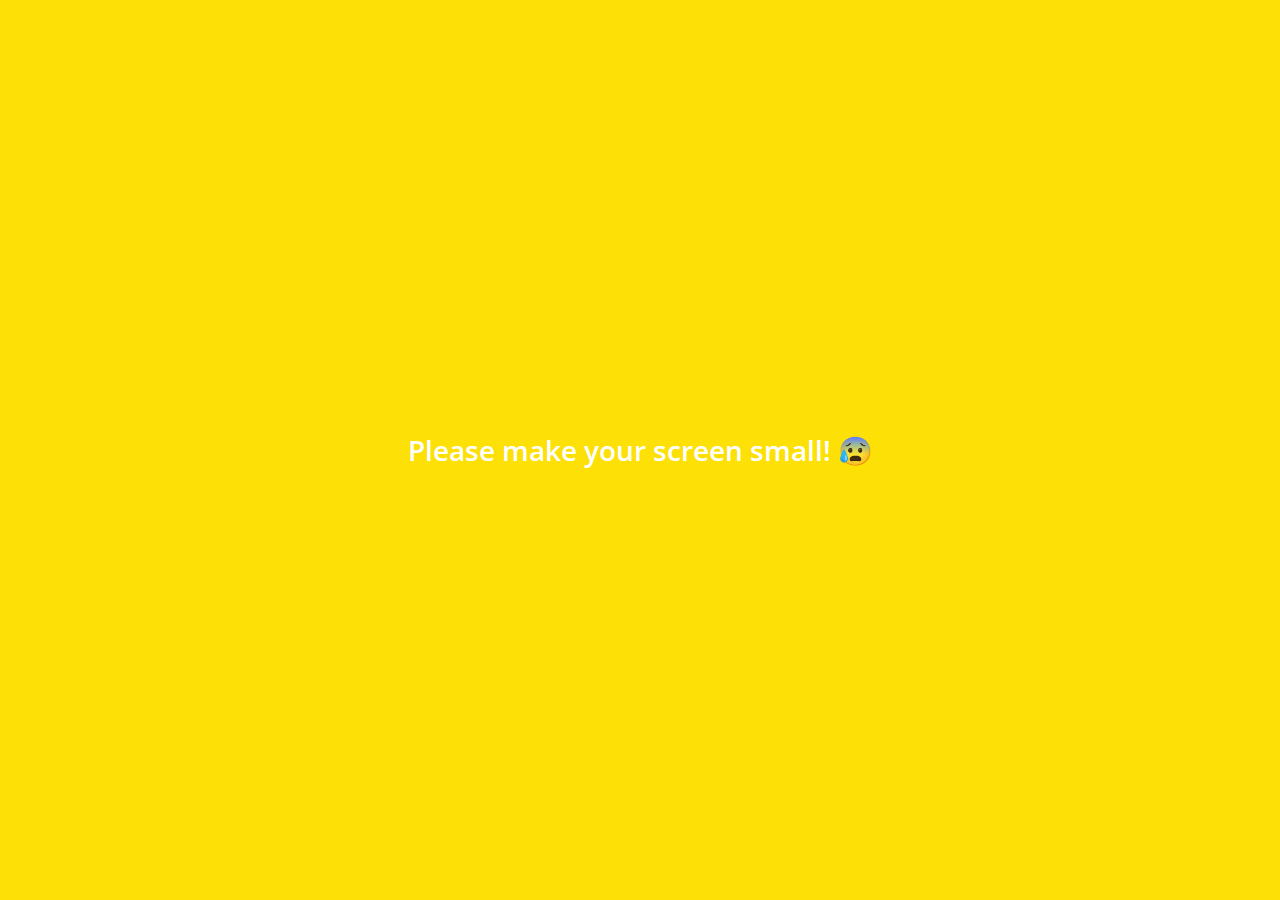
<file: index.html>
<!DOCTYPE html>
<html lang="en">
  <head>
    <meta charset="UTF-8" />
    <meta name="viewport" content="width=device-width, initial-scale=1.0" />
    <meta http-equiv="X-UA-Compatible" content="ie=edge" />
    <link
      rel="stylesheet"
      href="https://use.fontawesome.com/releases/v5.8.2/css/all.css"
      integrity="sha384-oS3vJWv+0UjzBfQzYUhtDYW+Pj2yciDJxpsK1OYPAYjqT085Qq/1cq5FLXAZQ7Ay"
      crossorigin="anonymous"
    />
    <link rel="stylesheet" href="css/style.css" />
    <title>Chats | Kakao Clone</title>
  </head>
  <body>
    <div class="status-bar">
      <div class="status-bar__column">
        <span class="status-bar__clock">13:54</span>
      </div>
      <div class="status-bar__column">
        <i class="fas fa-clock"></i>
        <i class="fas fa-volume-mute"></i>
        <i class="fas fa-wifi"></i>
        <span class="status-bar__battery-level">100%</span>
        <i class="fas fa-battery-full"></i>
      </div>
    </div>
    <header class="header">
      <div class="header__header-column">
        <h1 class="header__title">Chats</h1>
      </div>
      <div class="header__header-column">
        <span class="header__icon">
          <i class="fas fa-search"></i>
        </span>
        <span class="header__icon">
          <i class="far fa-comment"></i>
        </span>
        <span class="header__icon">
          <i class="fas fa-cog"></i>
        </span>
      </div>
    </header>
    <main class="chats">
      <ul class="chats__list">
        <li class="chats_chat chat">
          <a href="chat.html">
            <div class="chats__chat friend ">
              <div class="friend__column">
                <img
                  src="images/bear.png"
                  alt=""
                  class="m-avatar friend__avatar"
                />
                <div class="friend__content">
                  <span class="friend__name">
                    Hun
                  </span>
                  <span class="friend__bottom-text">
                    (Photo)
                  </span>
                </div>
              </div>
              <div class="friend__column">
                <span class="chat__timestamp">
                  May 25
                </span>
              </div>
            </div>
          </a>
        </li>
      </ul>
    </main>
    <nav class="nav">
      <ul class="nav__list">
        <li class="nav__list-item">
          <a href="friends.html" class="nav__list-link">
            <i class="far fa-user"></i>
          </a>
        </li>
        <li class="nav__list-item">
          <a href="index.html" class="nav__list-link">
            <div class="nav__badge">8</div>
            <i class="fas fa-comment"></i>
          </a>
        </li>
        <li class="nav__list-item">
          <a href="find.html" class="nav__list-link">
            <i class="fas fa-search"></i>
          </a>
        </li>
        <li class="nav__list-item">
          <a href="more.html" class="nav__list-link">
            <i class="fas fa-ellipsis-h"></i>
          </a>
        </li>
      </ul>
    </nav>
    <div class="bigScreen">
      <span class="bigScreen__text">Please make your screen small! 😰</span>
    </div>
  </body>
</html>
</file>
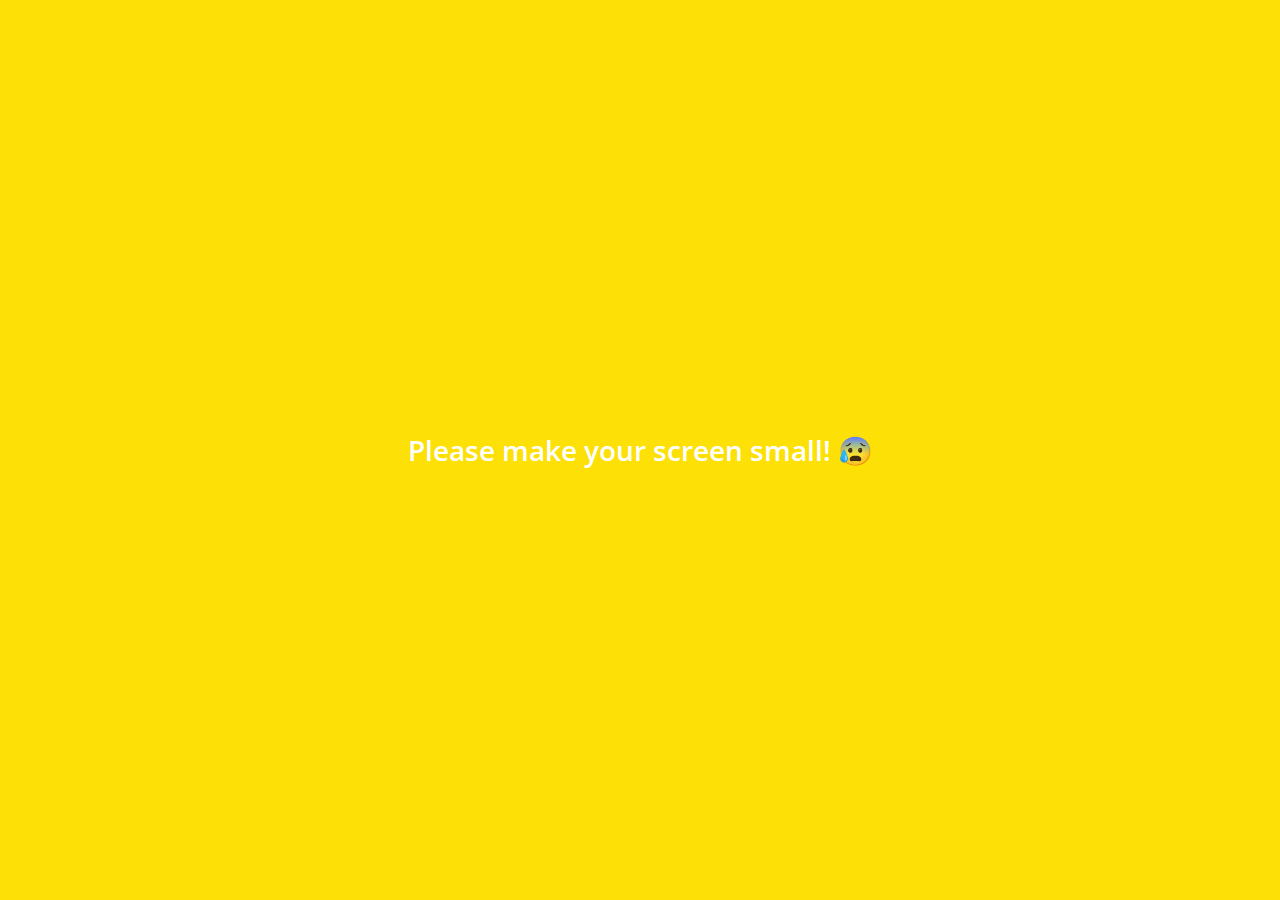
<file: chat.html>
<!DOCTYPE html>
<html lang="en">
  <head>
    <meta charset="UTF-8" />
    <meta name="viewport" content="width=device-width, initial-scale=1.0" />
    <meta http-equiv="X-UA-Compatible" content="ie=edge" />
    <link
      rel="stylesheet"
      href="https://use.fontawesome.com/releases/v5.8.2/css/all.css"
      integrity="sha384-oS3vJWv+0UjzBfQzYUhtDYW+Pj2yciDJxpsK1OYPAYjqT085Qq/1cq5FLXAZQ7Ay"
      crossorigin="anonymous"
    />
    <link rel="stylesheet" href="css/style.css" />
    <title>Chat | Kakao Clone</title>
  </head>
  <body class="chats__body">
    <div class="header-wrapper">
      <div class="status-bar">
        <div class="status-bar__column">
          <span class="status-bar__clock">13:54</span>
        </div>
        <div class="status-bar__column">
          <i class="fas fa-clock"></i>
          <i class="fas fa-volume-mute"></i>
          <i class="fas fa-wifi"></i>
          <span class="status-bar__battery-level">100%</span>
          <i class="fas fa-battery-full"></i>
        </div>
      </div>
      <header class="header">
        <div class="header__header-column">
          <a href="index.html" class="header__back-btn">
            <i class="fas fa-arrow-left"></i>
          </a>
          <h1 class="header__title">Hun</h1>
        </div>
        <div class="header__header-column">
          <span class="header__icon">
            <i class="fas fa-search"></i>
          </span>
          <span class="header__icon">
            <i class="fas fa-bars"></i>
          </span>
        </div>
      </header>
    </div>
    <main class="chat-screen">
      <ul class="chat__messages">
        <span class="chat__timestamp">Sunday, May 25, 2019</span>
        <li class="sent-message message">
          <span class="message__timestamp">
            15:19
          </span>
          <div class="message__content">
            <span class="message__bubble">What are you doing~~?</span>
          </div>
        </li>
        <li class="incoming-message message">
          <img src="images/bear.png" alt="" class="m-avatar message__avatar" />
          <div class="message__content">
            <span class="message__author">Hun</span>
            <span class="message__bubble">
              I'm studying~~~
            </span>
            <!-- <span class="message__bubble">
              Study now!! Don't play!!
            </span> -->
          </div>
          <span class="message__timestamp">
            15:19
          </span>
        </li>
        <li class="sent-message message">
          <span class="message__timestamp">
            15:19
          </span>
          <div class="message__content">
            <span class="message__bubble">I miss you!</span>
          </div>
        </li>
        <li class="incoming-message message">
          <img src="images/bear.png" alt="" class="m-avatar message__avatar" />
          <div class="message__content">
            <span class="message__author">Hun</span>
            <span class="message__bubble">I'm busy.</span>
          </div>
          <span class="message__timestamp">
            15:19
          </span>
        </li>
        <li class="sent-message message">
          <span class="message__timestamp">
            15:19
          </span>
          <div class="message__content">
            <span class="message__bubble">Huh......</span>
          </div>
        </li>
        <li class="sent-message message">
          <span class="message__timestamp">
            15:19
          </span>
          <div class="message__content">
            <span class="message__bubble"
              ><img src="images/thum.jpg" alt=""
            /></span>
          </div>
        </li>
      </ul>
    </main>
    <div class="chat__write-container">
      <input
        type="text"
        placeholder="Send message"
        class="chat__write chat__write-input"
      />
      <div class="chat__icon-left chat__icon ">
        <i class="far fa-plus-square"></i>
      </div>
      <div class="chat__icon-right chat__icon ">
        <span class="chat__write-icon">
          <i class="far fa-grin"></i>
        </span>
        <span class="chat__write-icon">
          <i class="fas fa-microphone-alt"></i>
        </span>
      </div>
    </div>
    <div class="bigScreen">
      <span class="bigScreen__text">Please make your screen small! 😰</span>
    </div>
  </body>
</html>
</file>
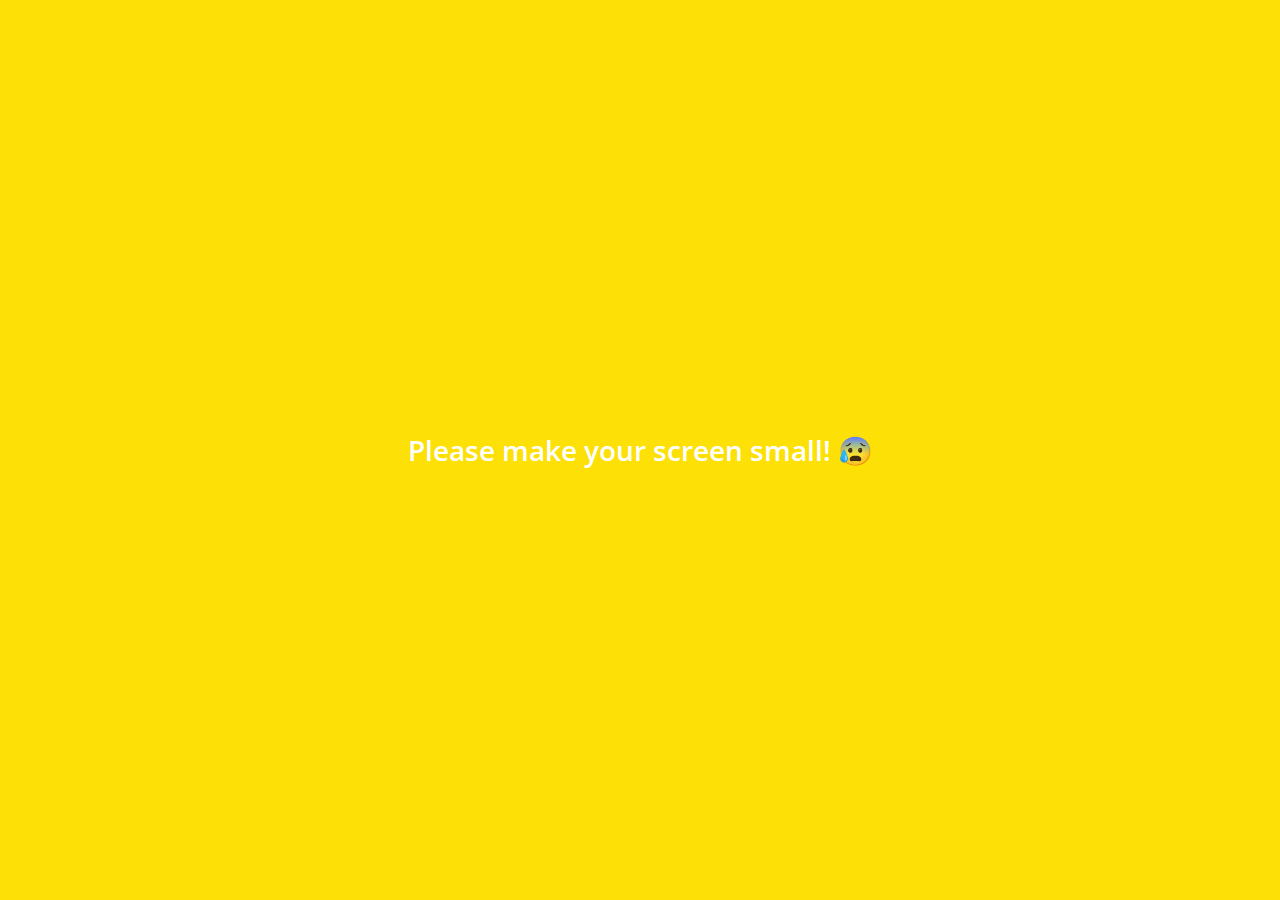
<file: find.html>
<!DOCTYPE html>
<html lang="en">
  <head>
    <meta charset="UTF-8" />
    <meta name="viewport" content="width=device-width, initial-scale=1.0" />
    <meta http-equiv="X-UA-Compatible" content="ie=edge" />
    <link
      rel="stylesheet"
      href="https://use.fontawesome.com/releases/v5.8.2/css/all.css"
      integrity="sha384-oS3vJWv+0UjzBfQzYUhtDYW+Pj2yciDJxpsK1OYPAYjqT085Qq/1cq5FLXAZQ7Ay"
      crossorigin="anonymous"
    />
    <link rel="stylesheet" href="css/style.css" />
    <title>Find | Kakao Clone</title>
  </head>
  <body>
    <div class="status-bar">
      <div class="status-bar__column">
        <span class="status-bar__clock">13:54</span>
      </div>
      <div class="status-bar__column">
        <i class="fas fa-clock"></i>
        <i class="fas fa-volume-mute"></i>
        <i class="fas fa-wifi"></i>
        <span class="status-bar__battery-level">100%</span>
        <i class="fas fa-battery-full"></i>
      </div>
    </div>
    <header class="header">
      <div class="header__header-column">
        <h1 class="header__title">Find</h1>
      </div>
      <div class="header__header-column">
        <span class="header__icon">
          <i class="fas fa-search"></i>
        </span>
        <span class="header__icon">
          <i class="fas fa-cog"></i>
        </span>
      </div>
    </header>
    <main class="find">
      <header class="find__header">
        <ul class="find__header-list">
          <li class="find__header-btn header-btn">
            <span class="header-btn__icon">
              <i class="fas fa-qrcode fa-2x"></i>
            </span>
            <span class="header-btn__title">
              QR Code
            </span>
          </li>
          <li class="find__header-btn header-btn">
            <span class="header-btn__icon">
              <i class="far fa-address-book fa-2x"></i>
            </span>
            <span class="header-btn__title">
              Add by Contacts
            </span>
          </li>
          <li class="find__header-btn header-btn">
            <span class="header-btn__icon">
              <i class="fas fa-passport fa-2x"></i>
            </span>
            <span class="header-btn__title">
              Add by ID
            </span>
          </li>
          <li class="find__header-btn header-btn">
            <span class="header-btn__icon">
              <i class="far fa-envelope fa-2x"></i>
            </span>
            <span class="header-btn__title">
              Invite
            </span>
          </li>
        </ul>
      </header>
      <ul class="find__recommended">
        <h5 class="find__title">Recommended Friends</h5>
        <li class="find__friend friend ">
          <div class="friend__column">
            <img src="images/nicolas.jpeg" alt="" class="friend__avatar " />
            <div class="friend__content">
              <span class="friend__name">
                Nicolas
              </span>
            </div>
          </div>
          <div class="friend__column">
            <div class="friend__add-btn">
              <i class="fas fa-user-plus"></i>
            </div>
          </div>
        </li>
      </ul>
    </main>
    <nav class="nav">
      <ul class="nav__list">
        <li class="nav__list-item">
          <a href="friends.html" class="nav__list-link">
            <i class="far fa-user"></i>
          </a>
        </li>
        <li class="nav__list-item">
          <a href="index.html" class="nav__list-link">
            <i class="far fa-comment"></i>
          </a>
        </li>
        <li class="nav__list-item">
          <a href="find.html" class="nav__list-link">
            <i class="fas fa-search"></i>
          </a>
        </li>
        <li class="nav__list-item">
          <a href="more.html" class="nav__list-link">
            <i class="fas fa-ellipsis-h"></i>
          </a>
        </li>
      </ul>
    </nav>
    <div class="bigScreen">
      <span class="bigScreen__text">Please make your screen small! 😰</span>
    </div>
  </body>
</html>
</file>
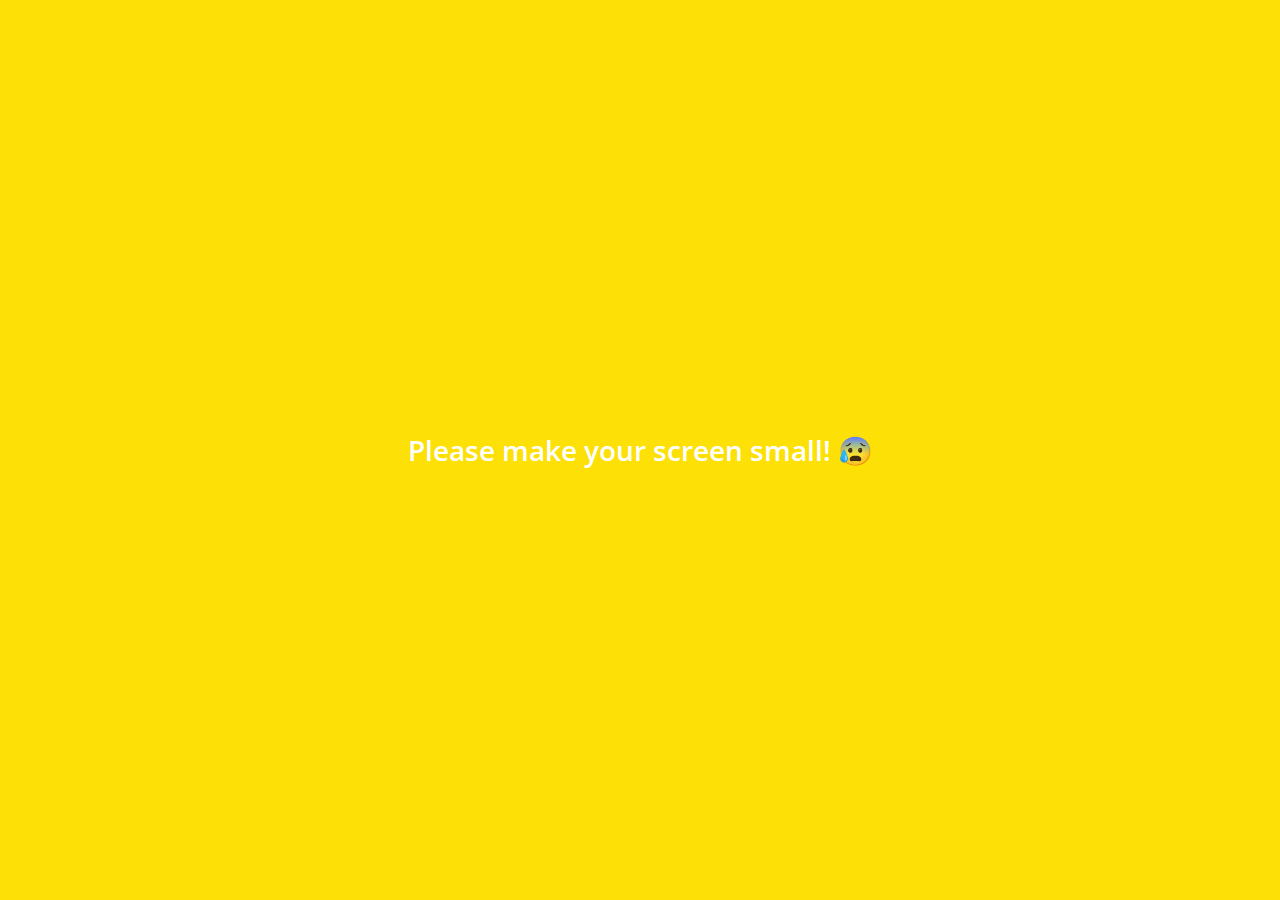
<file: friends.html>
<!DOCTYPE html>
<html lang="en">
  <head>
    <meta charset="UTF-8" />
    <meta name="viewport" content="width=device-width, initial-scale=1.0" />
    <meta http-equiv="X-UA-Compatible" content="ie=edge" />
    <link
      rel="stylesheet"
      href="https://use.fontawesome.com/releases/v5.8.2/css/all.css"
      integrity="sha384-oS3vJWv+0UjzBfQzYUhtDYW+Pj2yciDJxpsK1OYPAYjqT085Qq/1cq5FLXAZQ7Ay"
      crossorigin="anonymous"
    />
    <link rel="stylesheet" href="css/style.css" />
    <title>Friends | Kakao Clone</title>
  </head>
  <body>
    <div class="status-bar">
      <div class="status-bar__column">
        <span class="status-bar__clock">13:54</span>
      </div>
      <div class="status-bar__column">
        <i class="fas fa-clock"></i>
        <i class="fas fa-volume-mute"></i>
        <i class="fas fa-wifi"></i>
        <span class="status-bar__battery-level">100%</span>
        <i class="fas fa-battery-full"></i>
      </div>
    </div>
    <header class="header">
      <div class="header__header-column">
        <h1 class="header__title">Friends</h1>
      </div>
      <div class="header__header-column">
        <span class="header__icon">
          <i class="fas fa-search"></i>
        </span>
        <span class="header__icon">
          <i class="fas fa-cog"></i>
        </span>
      </div>
    </header>
    <main class="friends">
      <header class="friends__header">
        <div class="friends__friend friend">
          <div class="friend__column">
            <img
              src="images/love.gif"
              alt=""
              class="g-avatar friend__avatar "
            />
            <div class="friend__content">
              <span class="friend__name">
                Betty
              </span>
              <span class="friend__status">
                study study study
              </span>
            </div>
          </div>
        </div>
      </header>
      <div class="friends__plus">
        <h5 class="friends__title">Plus friend</h5>
        <div class="friends__friend friend ">
          <div class="friend__column">
            <img
              src="images/plus-symbol-in-a-rounded-black-square.png"
              alt=""
              class="friend__avatar "
            />
            <div class="friend__content">
              <span class="friend__name">
                Plus Friend
              </span>
            </div>
          </div>
        </div>
      </div>
      <ul class="friends__list">
        <h5 class="friends__title">Friends 14</h5>
        <li class="friends__friend friend ">
          <div class="friend__column">
            <img src="images/bear.png" alt="" class="friend__avatar " />
            <div class="friend__content">
              <span class="friend__name">
                Hun
              </span>
              <span class="friend__status">
                happy happy
              </span>
            </div>
          </div>
          <div class="friend__column">
            <div class="friend__now-listening">
              <span
                >주저하는 연인들을 위해 - 잔나비
                <i class="fas fa-play"></i>
              </span>
            </div>
          </div>
        </li>
      </ul>
    </main>
    <nav class="nav">
      <ul class="nav__list">
        <li class="nav__list-item">
          <a href="friends.html" class="nav__list-link">
            <i class="fas fa-user"></i>
          </a>
        </li>
        <li class="nav__list-item">
          <a href="index.html" class="nav__list-link">
            <i class="far fa-comment"></i>
          </a>
        </li>
        <li class="nav__list-item">
          <a href="find.html" class="nav__list-link">
            <i class="fas fa-search"></i>
          </a>
        </li>
        <li class="nav__list-item">
          <a href="more.html" class="nav__list-link">
            <i class="fas fa-ellipsis-h"></i>
          </a>
        </li>
      </ul>
    </nav>
    <div class="bigScreen">
      <span class="bigScreen__text">Please make your screen small! 😰</span>
    </div>
  </body>
</html>
</file>
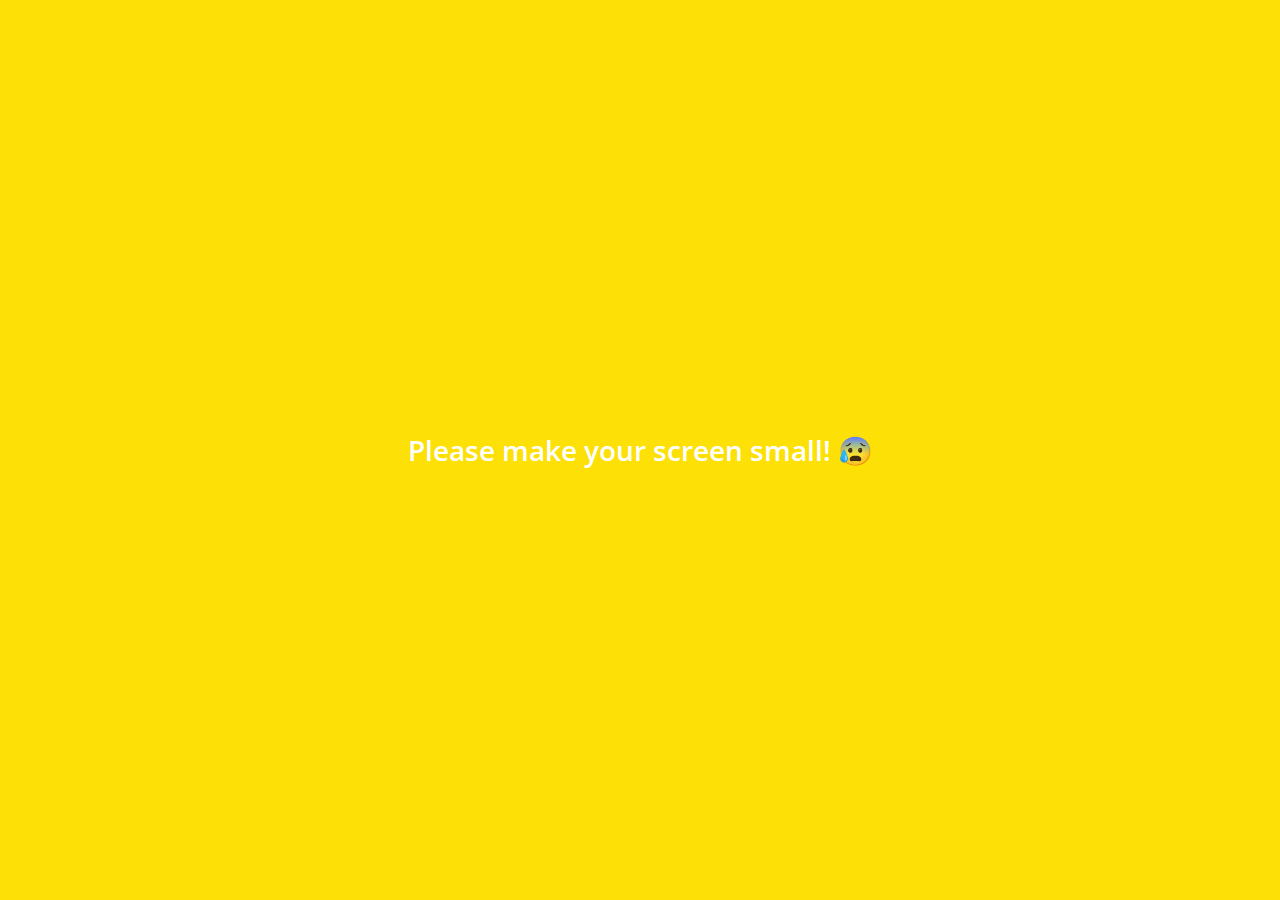
<file: more.html>
<!DOCTYPE html>
<html lang="en">
  <head>
    <meta charset="UTF-8" />
    <meta name="viewport" content="width=device-width, initial-scale=1.0" />
    <meta http-equiv="X-UA-Compatible" content="ie=edge" />
    <link
      rel="stylesheet"
      href="https://use.fontawesome.com/releases/v5.8.2/css/all.css"
      integrity="sha384-oS3vJWv+0UjzBfQzYUhtDYW+Pj2yciDJxpsK1OYPAYjqT085Qq/1cq5FLXAZQ7Ay"
      crossorigin="anonymous"
    />
    <link rel="stylesheet" href="css/style.css" />
    <title>More | Kakao Clone</title>
  </head>
  <body>
    <div class="status-bar">
      <div class="status-bar__column">
        <span class="status-bar__clock">13:54</span>
      </div>
      <div class="status-bar__column">
        <i class="fas fa-clock"></i>
        <i class="fas fa-volume-mute"></i>
        <i class="fas fa-wifi"></i>
        <span class="status-bar__battery-level">100%</span>
        <i class="fas fa-battery-full"></i>
      </div>
    </div>
    <header class="header">
      <div class="header__header-column">
        <h1 class="header__title">More</h1>
      </div>
      <div class="header__header-column">
        <span class="header__icon">
          <i class="fas fa-search"></i>
        </span>
        <span class="header__icon">
          <i class="fas fa-qrcode"></i>
        </span>
        <span class="header__icon">
          <a href="settings.html">
            <i class="fas fa-cog"></i>
          </a>
        </span>
      </div>
    </header>
    <main class="more">
      <header class="more__header">
        <div class="friends__friend friend friend--lg">
          <div class="friend__column">
            <img
              src="images/love.gif"
              alt=""
              class="g-avatar friend__avatar "
            />
            <div class="friend__content">
              <span class="friend__name">
                Betty
              </span>
              <span class="friend__status">
                hyegyeong310@gmail.com
              </span>
            </div>
          </div>
          <div class="friend__column">
            <i class="far fa-comment-alt fa-2x"></i>
          </div>
        </div>
        <ul class="more__btn-list">
          <li class="more__btn">
            <span class="more__btn-icon">
              <i class="far fa-smile fa-2x"></i>
            </span>
            <span class="more__btn-title">Emoticons</span>
          </li>
          <li class="more__btn">
            <span class="more__btn-icon">
              <i class="fas fa-brush fa-2x"></i>
            </span>
            <span class="more__btn-title">Themes</span>
          </li>
          <li class="more__btn">
            <span class="more__btn-icon">
              <i class="fab fa-kickstarter-k fa-2x"></i>
            </span>
            <span class="more__btn-title">Account</span>
          </li>
        </ul>
      </header>
      <section class="more__suggestions">
        <h5 class="more__title">Suggestions</h5>
        <ul class="more__suggestons-list">
          <li class="more__suggestion suggestion">
            <span class="suggestion__icon">
              <i class="fas fa-quote-right "></i>
            </span>
            <span class="suggestion__title">Kakao Story</span>
          </li>
          <li class="more__suggestion suggestion">
            <span class="suggestion__icon">
              <i class="fas fa-paw "> </i>
            </span>
            <span class="suggestion__title">Kakao friends</span>
          </li>
          <li class="more__suggestion suggestion">
            <span class="suggestion__icon">
              <i class="fas fa-gamepad"></i>
            </span>
            <span class="suggestion__title">Friends Gem</span>
          </li>
        </ul>
      </section>
    </main>
    <nav class="nav">
      <ul class="nav__list">
        <li class="nav__list-item">
          <a href="friends.html" class="nav__list-link">
            <i class="far fa-user"></i>
          </a>
        </li>
        <li class="nav__list-item">
          <a href="index.html" class="nav__list-link">
            <i class="far fa-comment"></i>
          </a>
        </li>
        <li class="nav__list-item">
          <a href="find.html" class="nav__list-link">
            <i class="fas fa-search"></i>
          </a>
        </li>
        <li class="nav__list-item">
          <a href="more.html" class="nav__list-link">
            <i class="fas fa-ellipsis-h"></i>
          </a>
        </li>
      </ul>
    </nav>
    <div class="bigScreen">
      <span class="bigScreen__text">Please make your screen small! 😰</span>
    </div>
  </body>
</html>
</file>
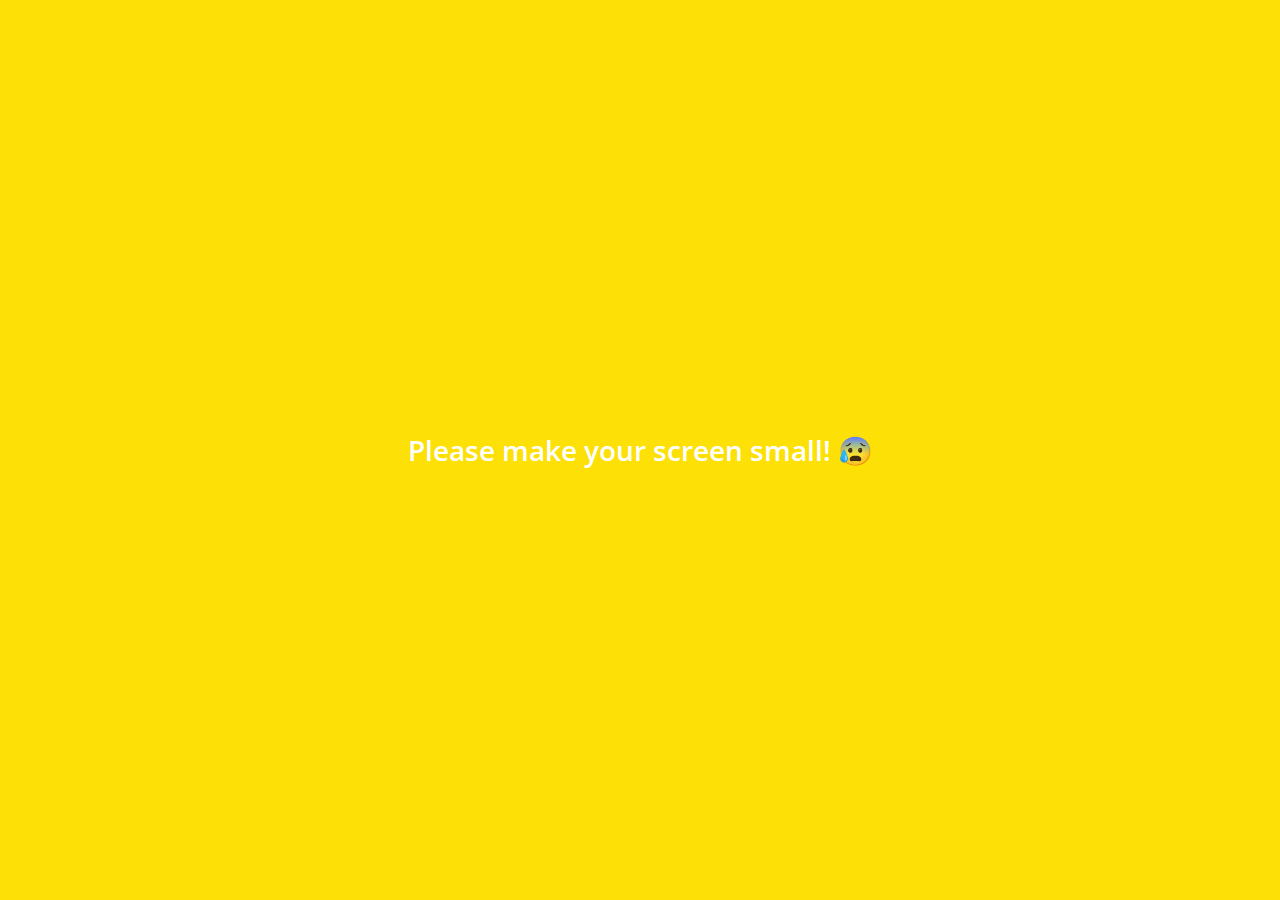
<file: settings.html>
<!DOCTYPE html>
<html lang="en">
  <head>
    <meta charset="UTF-8" />
    <meta name="viewport" content="width=device-width, initial-scale=1.0" />
    <meta http-equiv="X-UA-Compatible" content="ie=edge" />
    <link
      rel="stylesheet"
      href="https://use.fontawesome.com/releases/v5.8.2/css/all.css"
      integrity="sha384-oS3vJWv+0UjzBfQzYUhtDYW+Pj2yciDJxpsK1OYPAYjqT085Qq/1cq5FLXAZQ7Ay"
      crossorigin="anonymous"
    />
    <link rel="stylesheet" href="css/style.css" />
    <title>Settings | Kakao Clone</title>
  </head>
  <body>
    <div class="status-bar">
      <div class="status-bar__column">
        <span class="status-bar__clock">13:54</span>
      </div>
      <div class="status-bar__column">
        <i class="fas fa-clock"></i>
        <i class="fas fa-volume-mute"></i>
        <i class="fas fa-wifi"></i>
        <span class="status-bar__battery-level">100%</span>
        <i class="fas fa-battery-full"></i>
      </div>
    </div>
    <header class="header">
      <div class="header__header-column">
        <a href="more.html" class="header__back-btn">
          <i class="fas fa-arrow-left"></i>
        </a>
        <h1 class="header__title">Settings</h1>
      </div>
      <div class="header__header-column">
        <span class="header__icon">
          <i class="fas fa-search"></i>
        </span>
      </div>
    </header>
    <main class="settings">
      <section class="settings__sections">
        <ul class="settings__list">
          <li class="settings__setting">
            <span class="settings__icon">
              <i class="fas fa-lock"></i>
            </span>
            <span class="settings__title">Privacy</span>
          </li>
          <li class="settings__setting">
            <span class="settings__icon">
              <i class="far fa-bell"></i>
            </span>
            <span class="settings__title">Notifications</span>
          </li>
          <li class="settings__setting">
            <span class="settings__icon">
              <i class="far fa-user"></i>
            </span>
            <span class="settings__title">Friends</span>
          </li>
        </ul>
      </section>
      <section class="settings__sections">
        <ul class="settings__list">
          <li class="settings__setting">
            <span class="settings__icon">
              <i class="fas fa-lock"></i>
            </span>
            <span class="settings__title">Privacy</span>
          </li>
          <li class="settings__setting">
            <span class="settings__icon">
              <i class="far fa-bell"></i>
            </span>
            <span class="settings__title">Notifications</span>
          </li>
          <li class="settings__setting">
            <span class="settings__icon">
              <i class="far fa-user"></i>
            </span>
            <span class="settings__title">Friends</span>
          </li>
        </ul>
      </section>
    </main>
    <div class="bigScreen">
      <span class="bigScreen__text">Please make your screen small! 😰</span>
    </div>
  </body>
</html>
</file>
<file: css/style.css>
@import url('https://fonts.googleapis.com/css?family=Open+Sans:300, 400,600, 700&display=swap');
@import 'reset.css';
@import 'status-bar.css';
@import 'header.css';
@import 'nav-bar.css';
@import 'friend.css';
@import 'friends.css';
@import 'find.css';
@import 'more.css';
@import 'settings.css';
@import 'chat.css';
@import 'mobile.css';

* {
  box-sizing: border-box;
}

body {
  background-color: white;
  padding: 10px 20px;
  color: #020202;
  font-family: 'Open Sans', Arial, Helvetica, sans-serif;
}

a {
  color: inherit;
  text-decoration: none;
}

@keyframes fadeIn {
  from {
    opacity: 0;
    transform: translateY(20px);
  }
  to {
    opacity: 1;
    transform: none;
  }
}

main {
  animation: fadeIn 0.5s ease-in-out;
}
</file>
